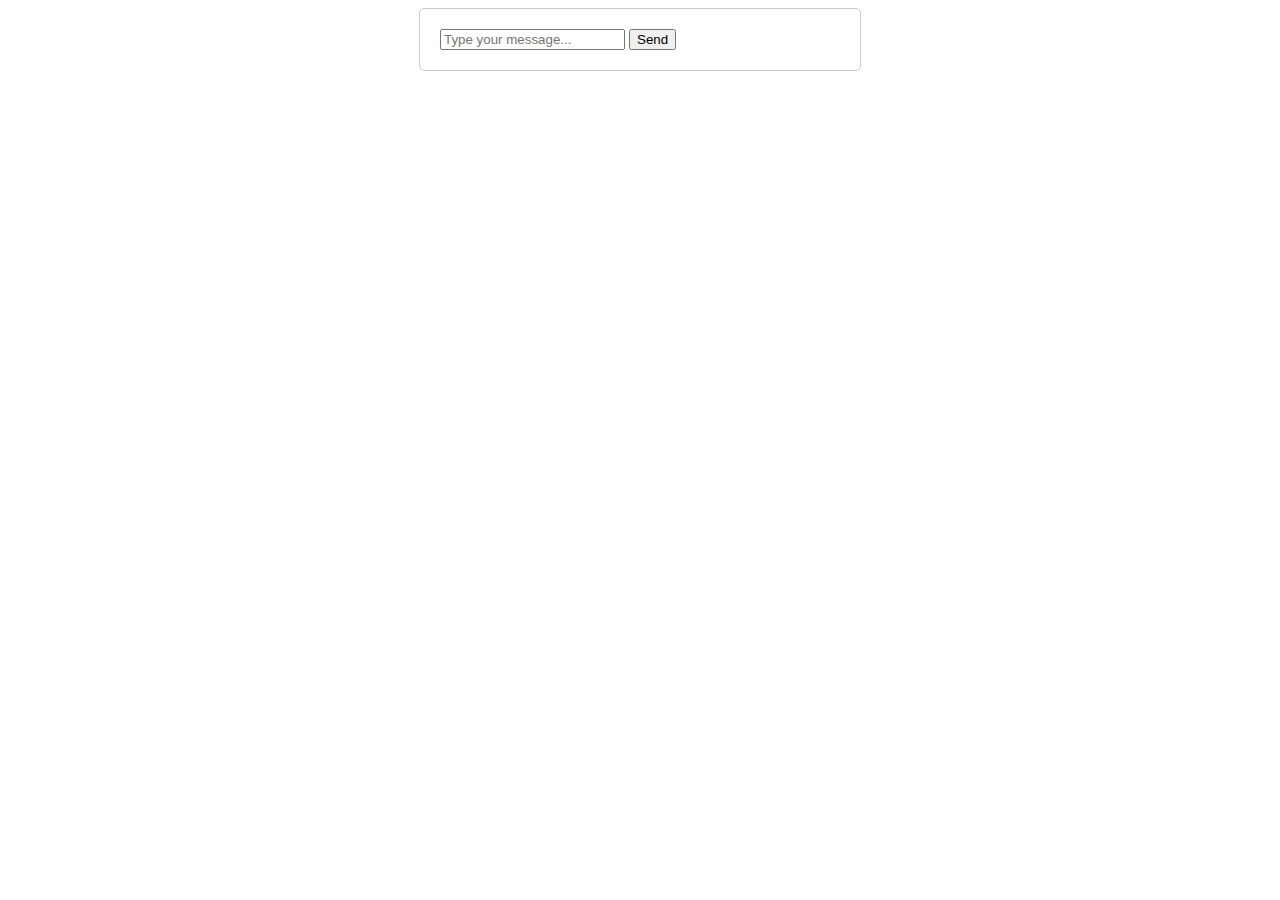
<file: Audio.html/Index.html>
<!DOCTYPE html>
<html lang="en">
<head>
    <meta charset="UTF-8">
    <meta name="viewport" content="width=device-width, initial-scale=1.0">
    <title>healthchat</title>
    <style>
        /* Add your CSS styles for the chat interface here */
        #chat-container {
            max-width: 400px;
            margin: 0 auto;
            padding: 20px;
            border: 1px solid #ccc;
            border-radius: 5px;
        }
        .chat-message {
            margin-bottom: 10px;
        }
    </style>
</head>
<body>
    <div id="chat-container">
        <div id="chat-messages"></div>
        <input type="text" id="user-input" placeholder="Type your message...">
        <button id="send-button">Send</button>
    </div>

    <script>
        document.addEventListener("DOMContentLoaded", function () {
            const chatMessages = document.getElementById("chat-messages");
            const userInput = document.getElementById("user-input");
            const sendButton = document.getElementById("send-button");

            sendButton.addEventListener("click", function () {
                const userMessage = userInput.value.trim();
                if (userMessage === "") return;

                // Display the user's message in the chat
                displayMessage(userMessage, "user");

                // Simulate a chatbot response
                const botResponse = getBotResponse(userMessage);
                displayMessage(botResponse, "bot");

                // Clear the user input field
                userInput.value = "";
            });

            function displayMessage(message, sender) {
                const messageDiv = document.createElement("div");
                messageDiv.classList.add("chat-message", sender);
                messageDiv.innerText = `${sender.charAt(0).toUpperCase() + sender.slice(1)}: ${message}`;
                chatMessages.appendChild(messageDiv);
            }

            function getBotResponse(userMessage) {
                // Here, you can implement your chatbot logic to generate a response
                // For simplicity, let's return predefined responses
                if (userMessage.toLowerCase().includes("hello")) {
                    return "Hello! How can I help you?";
                } else if (userMessage.toLowerCase().includes("how are you")) {
                    return "I'm just a chatbot. I don't have feelings, but thanks for asking!";
                } else {
                    return "I'm just a simple chatbot. I don't understand that.";
                }
            }
        });
    </script>
    
</body>
</html>
</file>
